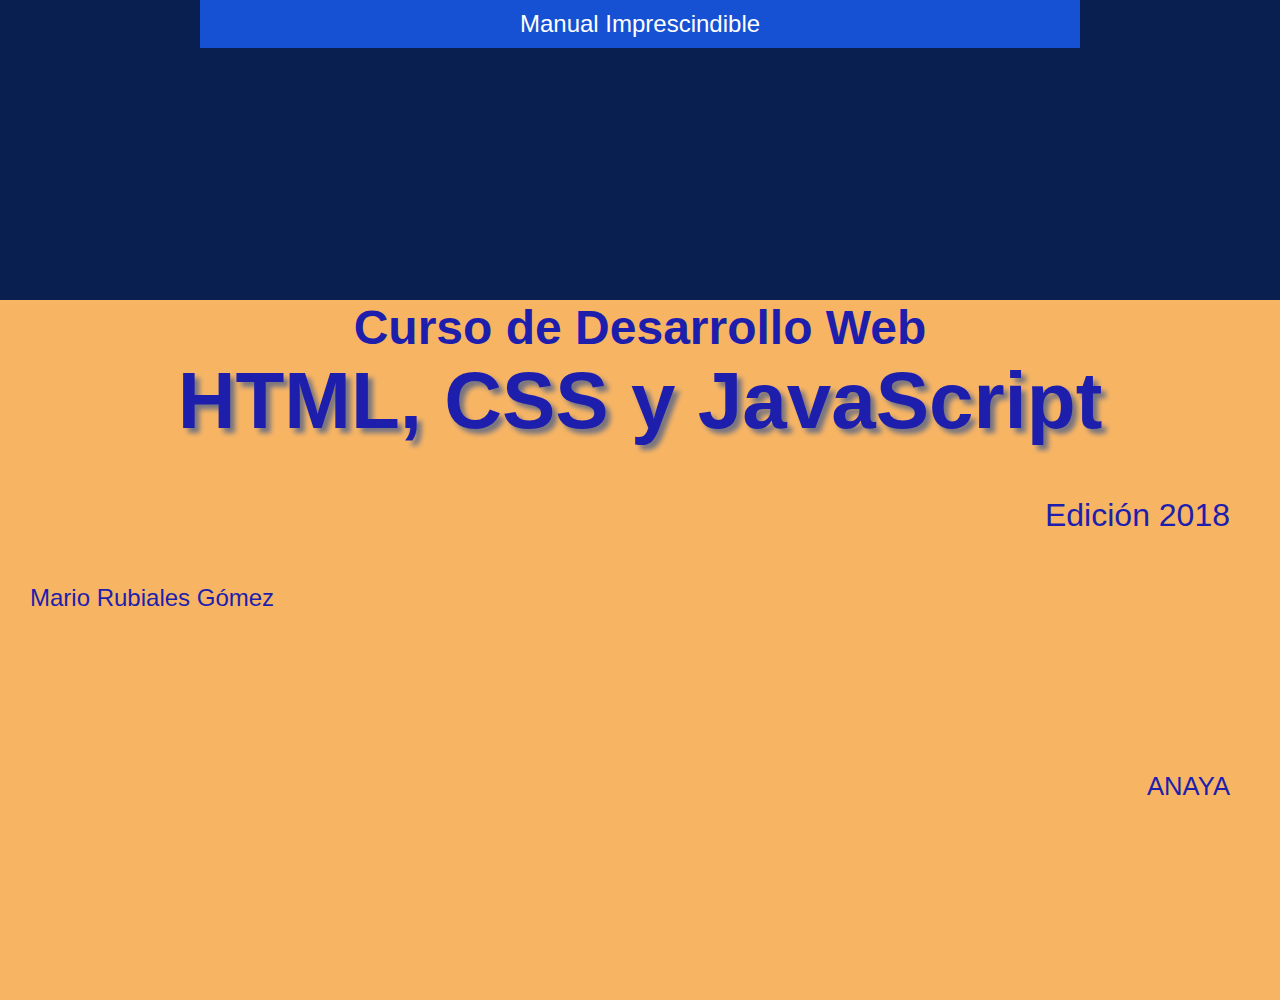
<file: Prueba_01/index.html>
<!DOCTYPE html>
<html lang="en">
<head>
    <meta charset="UTF-8">
    <meta name="viewport" content="width=device-width, initial-scale=1.0">
    <title>Libro_HTML</title>
    <link rel="stylesheet" href="styles.css">
</head>
<body>

    <div class="primer-div">
        <div class="primer-div-titulo">
            <p>Manual Imprescindible</p>
        </div>

    </div>


    <div class="segundo-div">
        <div class="curso">
            <h2>Curso de Desarrollo Web</h2>
        </div>
        
        <div class="segundo-titulo">
            <h1>HTML, CSS y JavaScript</h1>
        </div>
        
        <div class="edicion">
            <p>Edición 2018</p>
        </div>
        
        <div class="autor">
            <p>Mario Rubiales Gómez</p>
        </div>

        <div class="editorial">
            <p>ANAYA</p>
        </div>
     
    </div>

    
</body>
</html>
</file>
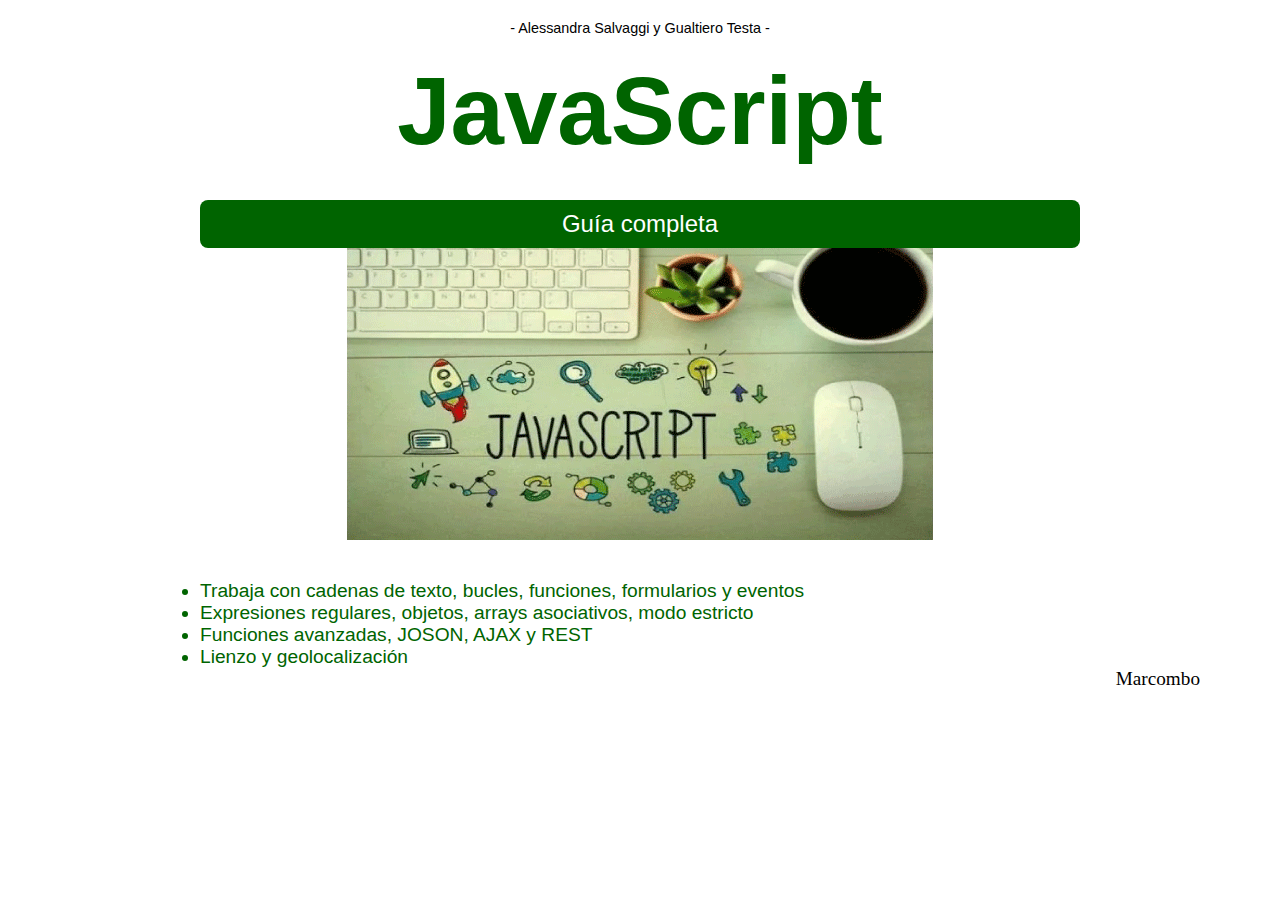
<file: Prueba_02/index.html>
<!DOCTYPE html>
<html lang="en">
  <head>
    <meta charset="UTF-8" />
    <meta name="viewport" content="width=device-width, initial-scale=1.0" />
    <title>Libro_ JavaScript</title>
    <link rel="stylesheet" href="/Prueba_02/styles.css" />
  </head>
  <body>
    <div class="primer-div">
      <div class="primer-titulo">
        <p>- Alessandra Salvaggi y Gualtiero Testa -</p>   
      </div>
      <div class="segundo-titulo">
        <h1>JavaScript</h1>
      </div>
    </div>

    <div class="segundo-div">
      <div class="guia">
        <p>Guía completa</p>
      </div>
      <div class="img">
        <img src="/img/fondo_libro2.png" alt="">
      </div>
    </div>

    <div class="footer">
        <div class="descripcion">
            <li>Trabaja con cadenas de texto, bucles, funciones, formularios y eventos</li>
            <li>Expresiones regulares, objetos, arrays asociativos, modo estricto</li>
            <li>Funciones avanzadas, JOSON, AJAX y REST</li>
            <li>Lienzo y geolocalización</li>
        </div>
        <div class="editorial">
            <p>Marcombo</p>
        </div>
    </div>
  </body>
</html>
</file>
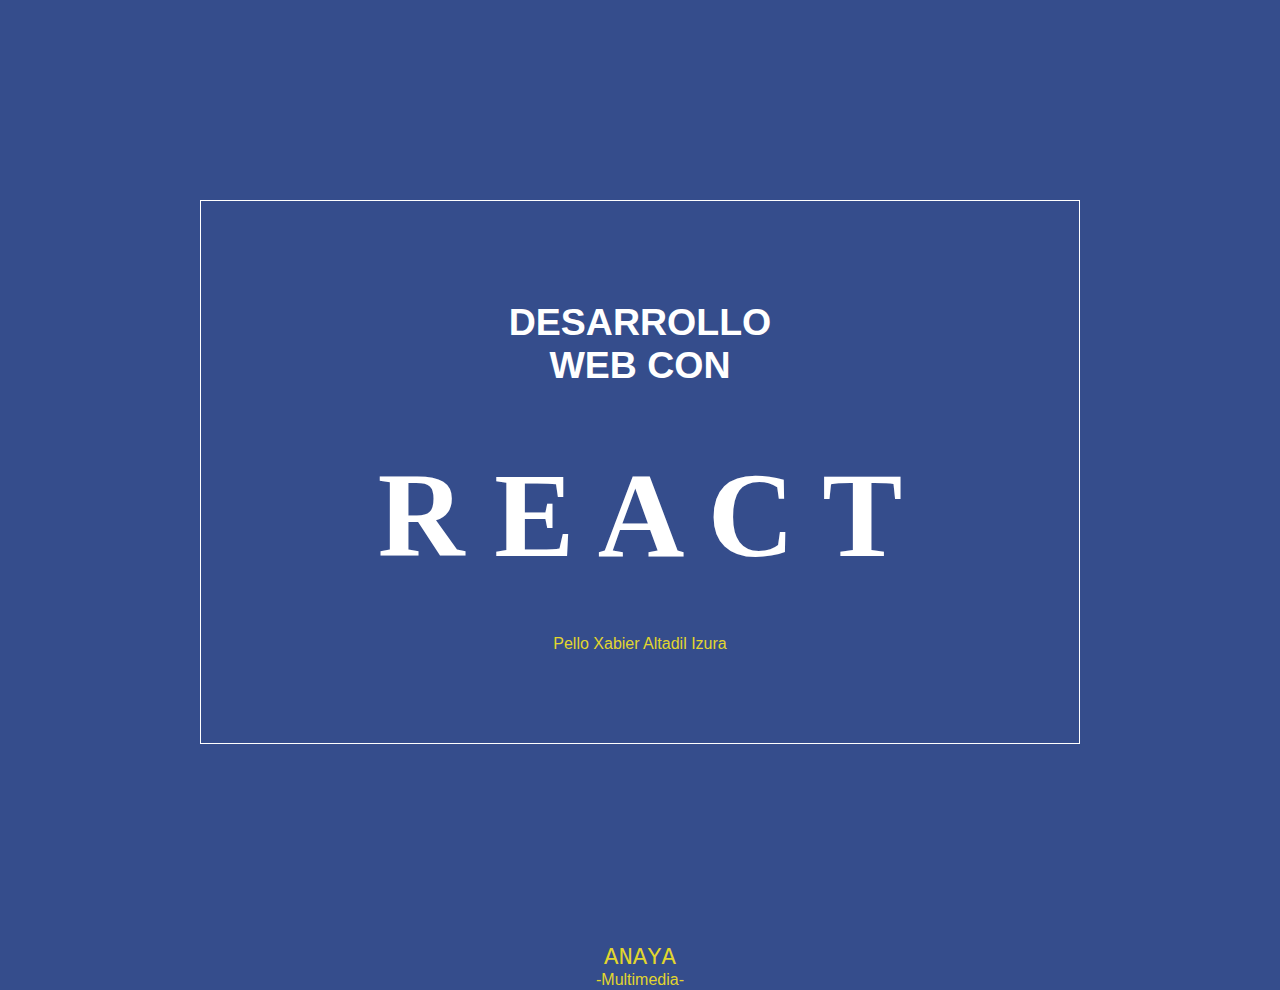
<file: Prueba_03/index.html>
<!DOCTYPE html>
<html lang="en">
<head>
    <meta charset="UTF-8">
    <meta name="viewport" content="width=device-width, initial-scale=1.0">
    <title>Libro React</title>
    <link rel="stylesheet" href="/Prueba_03/styles.css">
    
</head>
<body>
    <!-- <img src="/img/fondo_libro3_react.png" alt=""> -->
    <div class="primer-div">
        
        <div class="container-react">
            <div class="primer-titulo">
                <h2>DESARROLLO</h2>
                <h2>WEB CON</h2>
            </div>
            <div class="react">
                <h1>R E A C T</h1> 
             </div>
             <div class="autor">
                 <p>Pello Xabier Altadil Izura</p>
             </div>

        </div>
       
    </div>

    <div class="editorial">
        <p>ANAYA</p>
    <div class="multimedia">
         <p> -Multimedia- </p>
    </div>
       
    </div>
    
</body>
</html>
</file>
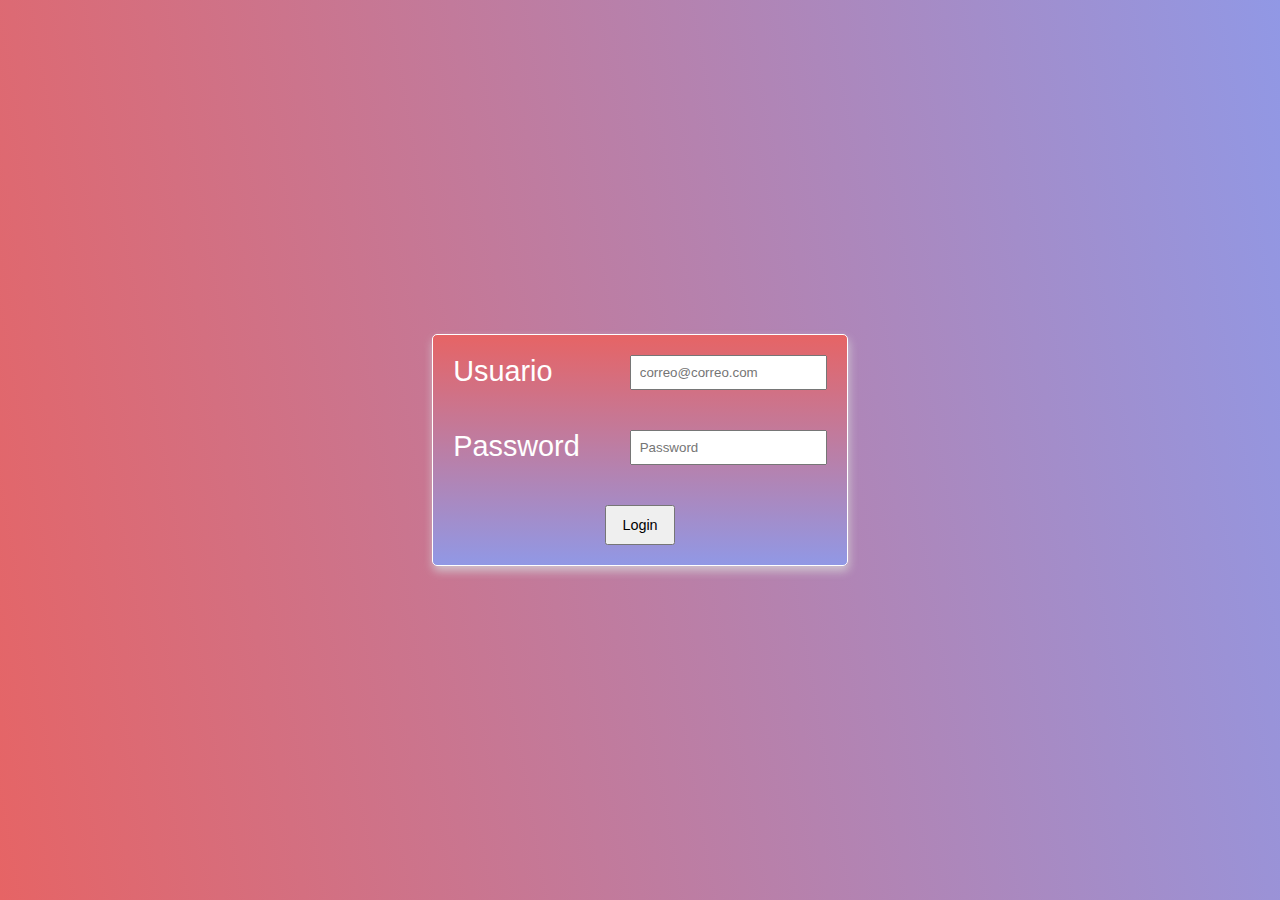
<file: Prueba_04/index.html>
<!DOCTYPE html>
<html lang="en">
  <head>
    <meta charset="UTF-8" />
    <meta name="viewport" content="width=device-width, initial-scale=1.0" />
    <title>Formulario</title>
    <link rel="stylesheet" href="styles.css" />
  </head>
  <body>
    <div class="container">
      <div class="form">
        <form action="">
          <div class="form-input">
            <label> Usuario </label>
            <input type="text" id="usuario" placeholder="correo@correo.com" />
          </div>

          <div class="form-input">
            <label for=""> Password </label>

            <input type="text" id="Password" placeholder="Password" />
          </div>

          <div class="form-input button">
            <button>Login</button>
          </div>
        </form>
      </div>
    </div>
  </body>
</html>
</file>
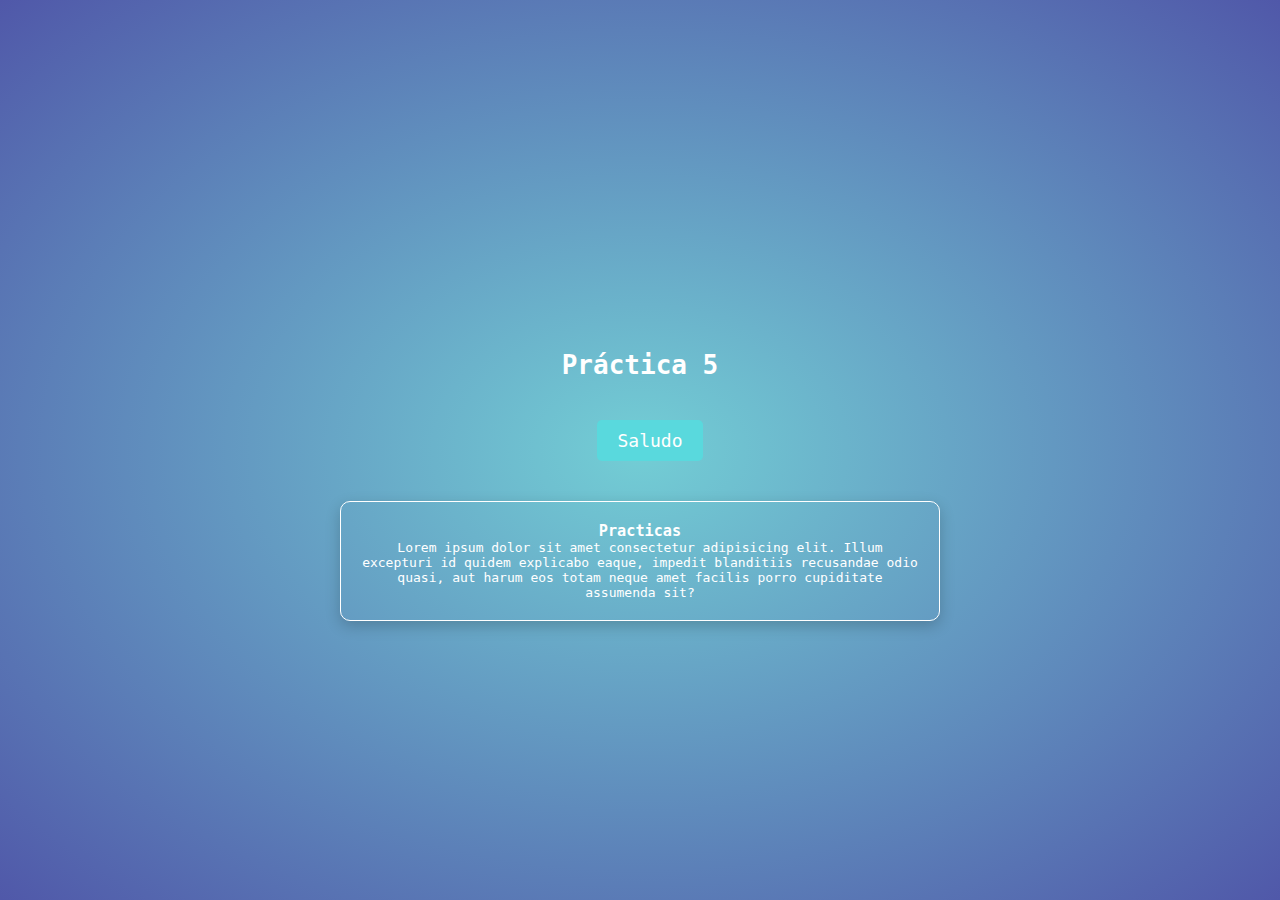
<file: Prueba_5/index.html>
<!DOCTYPE html>
<html lang="en">
  <head>
    <meta charset="UTF-8" />
    <meta name="viewport" content="width=device-width, initial-scale=1.0" />
    <title>Practica_5</title>
    <link rel="stylesheet" href="styles.css" />
  </head>

  <body>
    <div class="container">

      <div class="titulo">
        <h1>Práctica 5</h1>
      </div>     
    </div>
    <div class="boton">
        <button onclick="saludar()">Saludo</button>
      </div>

  
            <div class="texto">
        <h3>Practicas</h3>
        <p>
          Lorem ipsum dolor sit amet consectetur adipisicing elit. Illum
          excepturi id quidem explicabo eaque, impedit blanditiis recusandae
          odio quasi, aut harum eos totam neque amet facilis porro cupiditate
          assumenda sit?
        </p>
      </div>

    <script src="practica.js"></script>
  </body>
</html>
</file>
<file: Prueba_01/styles.css>
html {
  box-sizing: border-box;
}
*, *:before, *:after {
    margin: 0;
    padding: 0;
  box-sizing: inherit;
}

body{
    
    
}

.primer-div {
    background-color: #091f50;
    margin-top: 0;
    height: 300px;
    font-family:sans-serif;
}


.primer-div-titulo {
    color: white;
    text-align: center;
    background-color: #1551d2;
    margin-left: 200px;
    margin-right: 200px;
    padding: 10px 10px;
    font-size: 1.5rem;
}



.segundo-div {
    background-color: rgb(247, 181, 100);
    color: rgb(30, 30, 173);
    height: 700px;
    font-family:sans-serif;
    
}

.segundo-div .curso {
    text-align: center;
    font-size: 2rem;
    font-family:sans-serif;
    
}

.segundo-div .segundo-titulo {
    text-align: center;
    font-size: 2.5rem;
    text-shadow: 5px 5px 5px rgb(118, 116, 129);
}

.segundo-div .edicion {
    text-align: right;
    padding-right: 50px;
    font-size: 2rem;
    font-family:sans-serif;
    padding: 50px;
    font:bold;
}
.segundo-div .autor {
    text-align: left;
    padding-left: 30px;
    font-size: 1.5rem;
    font: bold;
}

.segundo-div .editorial {
    text-align: right;
    padding-right: 50px;
    font-size: 1.6rem;
    padding-top: 10rem;
    font: bold;
    
}
</file>
<file: Prueba_02/styles.css>
html {
    box-sizing: border-box;
  }
  *, *:before, *:after {
      margin: 0;
      padding: 0;
    box-sizing: inherit;
  }

.primer-div {
    background-color: #ffffff;
    margin-top: 0;
    height: 200px;
    font-family:sans-serif;
}
.primer-div .primer-titulo{
    font-size: 0.9rem;
    text-align: center;
    padding: 20px;
    font: bold;
    
}

.primer-div .segundo-titulo{
    font-size: 3rem;
    text-align: center;
    color: darkgreen;
        
}

.segundo-div{
    background-color: #ffffff;
    margin-top: 0;
    height: 300px;
    font-family:sans-serif;
    text-align: center;
    
}


.segundo-div .guia {
    background-color: darkgreen;
    padding: 10px 10px;
    margin-left: 200px;
    margin-right: 200px;
    border-radius: .5rem;
    color: #ffffff;
    font-size: 1.5rem;
}

.footer{
    background-color: #ffffff;
    text-align: left;
    padding: 80px;
    margin-left: 120px;
    color: darkgreen;
    font-family: Impact, Haettenschweiler, 'Arial Narrow Bold', sans-serif;
    font-size: 1.2rem;
}
.footer .editorial{
    text-align: right;
    color: black;
    font-family:Cambria, Cochin, Georgia, Times, 'Times New Roman', serif;
}
</file>
<file: Prueba_03/styles.css>
html {
    box-sizing: border-box;
    background-color: rgba(29, 56, 126, 0.893);
  }
  *, *:before, *:after {
      margin: 0;
      padding: 0;
    box-sizing: inherit;
  }



.primer-div {
    /* background-color: rgb(11, 66, 143); */
    padding: 200px;
}

.primer-div .primer-titulo {  
    color: white;
    text-align: center;
    font-family:'Lucida Sans', 'Lucida Sans Regular', 'Lucida Grande', 'Lucida Sans Unicode', Geneva, Verdana, sans-serif;
    padding: 10px;
    font-size: 25px;

}

.primer-div .container-react {
    border: solid 1px white;
    padding: 90px;
    
}
.primer-div .react {
    color: white;
    font-family:'Gill Sans', 'Gill Sans MT', Calibri, 'Trebuchet MS', sans-serifsans-serif;
    text-align: center;
    padding: 50px;
    font-size: 60px;
    
    
}

.primer-div .autor {
    color:rgb(226, 214, 46);
    font-family:'Lucida Sans', 'Lucida Sans Regular', 'Lucida Grande', 'Lucida Sans Unicode', Geneva, Verdana, sans-serif;
    text-align: center;
    
} 

.editorial {
    /* background-color: rgb(11, 66, 143); */
    color:rgb(226, 214, 46);
    text-align: center;
    font-size: 1.5rem;
    font-family:monospace;
}

.editorial .multimedia {
    color:rgb(226, 214, 46);
    text-align: center;
    font-size: 1rem;
    font-family:Verdana, Geneva, Tahoma, sans-serif
}
</file>
<file: Prueba_04/styles.css>
html {
    box-sizing: border-box;
    background-color: rgba(252, 181, 247, 0.893);
  }
  *, *:before, *:after {
      margin: 0;
      padding: 0;
    box-sizing: inherit;
  }

.container {
    background: linear-gradient(260deg, #9198e5, #e66465);
    display: flex;
    justify-content: center;
    align-items: center;
    height: 100vh;
}

.form {
    background: linear-gradient(#e66465, #9198e5);
    display: flex;
    justify-content: space-between;
    border: solid 1px white;
    border-radius: 5px;
    box-shadow: 1px 5px 10px rgba(210, 205, 210, 0.893);
}
.form-input {
    color: white;
    font-family: Verdana, Geneva, Tahoma, sans-serif;
    font-size: 1.8rem;
    padding: 20px;
    display: flex;
    justify-content: space-between;
    

}

.form-input input {
    padding: 8px;
   
    
}

.form-input label {
    margin-right: 50px;
}

.button {
    display: flex;
    justify-content: center;
    
}

.form-input button {
    padding: 10px;
    padding-left: 15px;
    padding-right: 15px;
    display: flex;
    font-family: Verdana, Geneva, Tahoma, sans-serif;
    font-size: 0.9rem;
    
}
</file>
<file: Prueba_5/styles.css>
html {
  box-sizing: border-box;
  /* font-size: 62.5%;    */
}
*,
*::before,
*::after {
  margin: 0;
  padding: 0;
  box-sizing: border-box;
  font-family: monospace;
}
body {
background: radial-gradient(#73ced5, rgb(80, 88, 169));
  min-height: 100vh;
  display: flex;
  overflow: hidden;
  flex-direction: column;
  align-items:center;
  justify-content: center;
  gap: 20px; 
}


.titulo {
    margin-top: 50px;

    color: #fff;
    text-align: center;
    width: 100%;
    max-width: 600px;
    padding: 20px;
    border-radius: 10px;    
}


.boton {
 
  align-self: center;
  margin-left: 20px;
  
}
.boton button{
    background: rgb(89, 217, 221);
    color: rgb(255, 255, 255);
    padding: 10px 20px;
    border: none;
    cursor: pointer;
    font-size: 18px;
    border-radius: 5px;
    transition: 0.3s;
    
}
.boton button:hover{
    background: rgb(30, 172, 183);
}


/* Ocultar la card inicialmente */
.hidden {
    display: none;
}
.texto {
    border: solid 0.1px;
    color: #fff;
    padding: 20px;
    width: 90%;
    max-width: 600px;
    border-radius: 10px;
    box-shadow: 0 5px 15px rgba(0, 0, 0, 0.2);
    text-align: center;
    margin-top: 20px;
}
</file>
